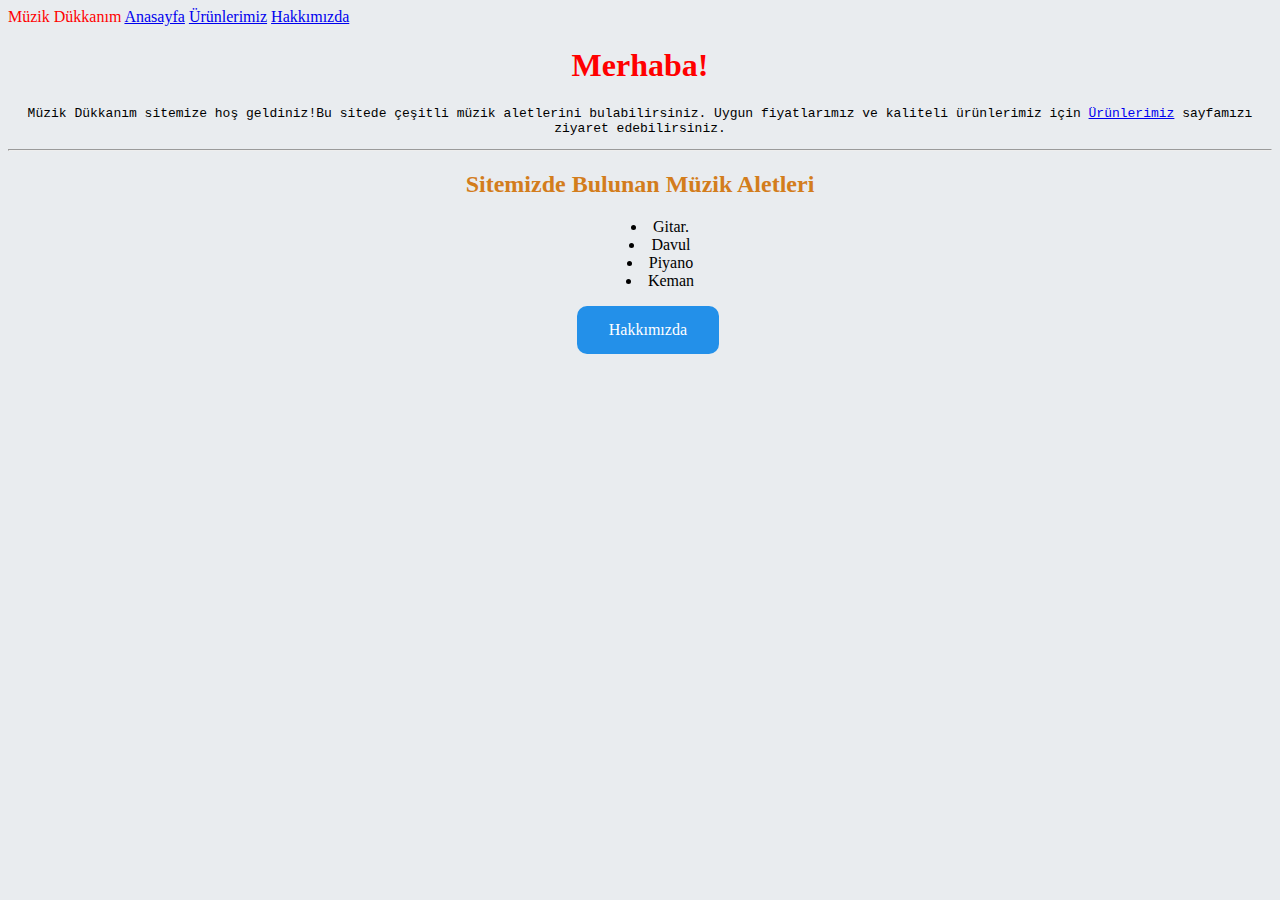
<file: bootstrap1/index.html>
<!doctype html>
<html lang="tr">
  <head>
    <!-- Required meta tags -->
    <meta charset="utf-8">
    <meta name="viewport" content="width=device-width, initial-scale=1, shrink-to-fit=no">

    <!-- Bootstrap CSS -->
    <link rel="stylesheet" href="https://cdn.jsdelivr.net/npm/bootstrap@4.5.3/dist/css/bootstrap.min.css" integrity="sha384-TX8t27EcRE3e/ihU7zmQxVncDAy5uIKz4rEkgIXeMed4M0jlfIDPvg6uqKI2xXr2" crossorigin="anonymous">
    <link rel="stylesheet" href="css/style.css">
    <title>Anasayfa</title>
  </head>
  <body class="bg-istenen-renk">
      <header class="jumbotron bg-dark for-header">
          <span style="color: red;">Müzik Dükkanım</span>
          <a href="index.html">Anasayfa</a>
          <a href="urunlerimiz.html" target="_parent">Ürünlerimiz</a>
          <a href="hakkimizda.html" target="_parent">Hakkımızda</a>
      </header>

      <div class="container">
          <div class="row">
              <div class="col-sm-12">
                  <h1 class="header-h1">Merhaba!</h1>
                  <p class="paragraf">Müzik Dükkanım sitemize hoş geldiniz!Bu sitede çeşitli müzik aletlerini bulabilirsiniz.
                      Uygun fiyatlarımız ve kaliteli ürünlerimiz için <a href="urunlerimiz.html">Ürünlerimiz</a>
                      sayfamızı ziyaret edebilirsiniz.
                  </p>
                  <hr>
              </div>
          </div>
          <div class="row">
              <div class="col-sm-12">
                <h2 class="header-h2">Sitemizde Bulunan Müzik Aletleri</h2>
                <span style="text-align: center;">
                    <ul>
                        <li>Gitar.</li>
                        <li>Davul</li>
                        <li>Piyano</li>
                        <li>Keman</li>
                    </ul>
                </span>
              </div>
          </div>
          <div class="row">
              <div class="col-sm-12">
                    <a href="hakkimizda.html" class="buttons">Hakkımızda</a>
              </div>
          </div>
        </div>

    <script src="https://code.jquery.com/jquery-3.5.1.slim.min.js" integrity="sha384-DfXdz2htPH0lsSSs5nCTpuj/zy4C+OGpamoFVy38MVBnE+IbbVYUew+OrCXaRkfj" crossorigin="anonymous"></script>
    <script src="https://cdn.jsdelivr.net/npm/bootstrap@4.5.3/dist/js/bootstrap.bundle.min.js" integrity="sha384-ho+j7jyWK8fNQe+A12Hb8AhRq26LrZ/JpcUGGOn+Y7RsweNrtN/tE3MoK7ZeZDyx" crossorigin="anonymous"></script>
  </body>
</html>
</file>
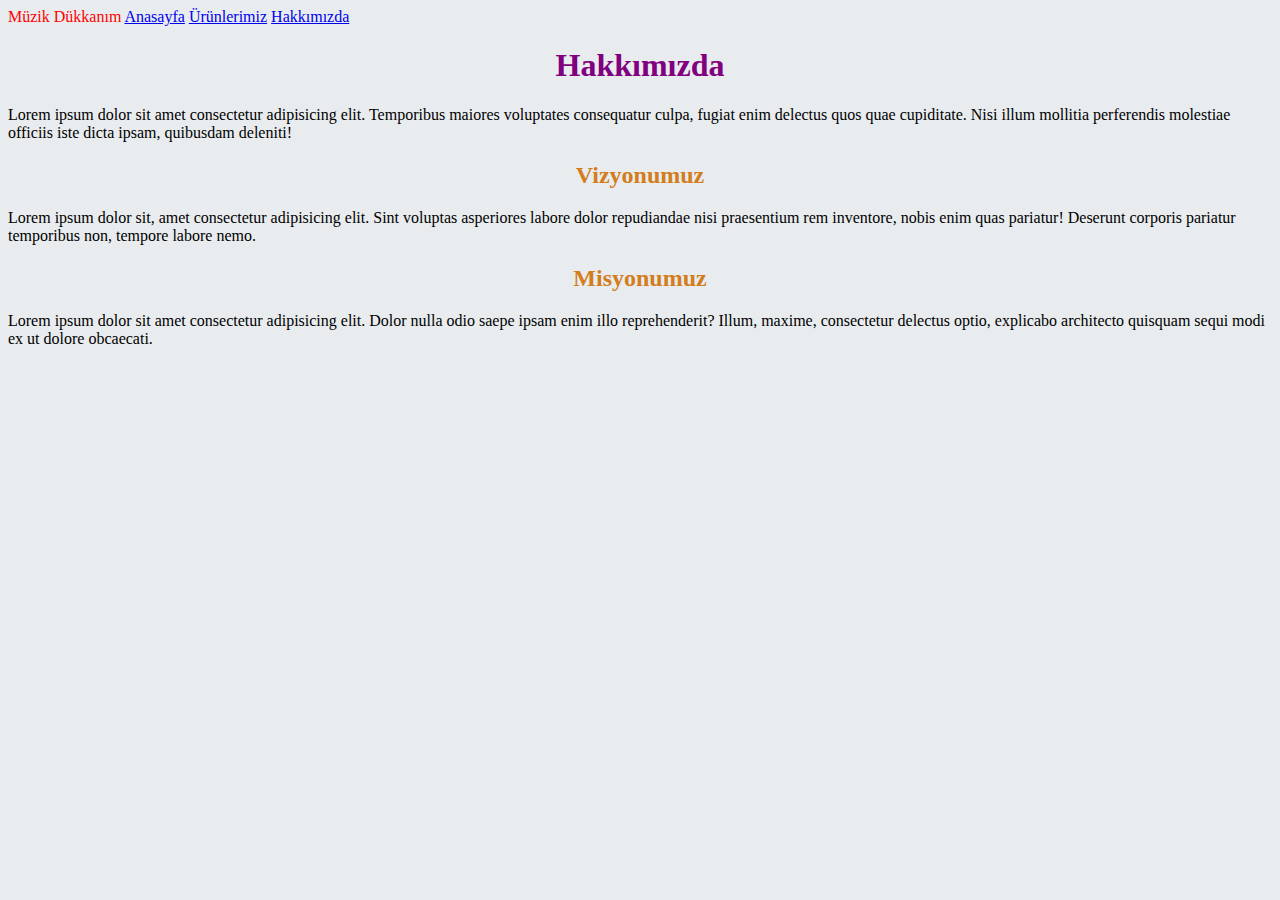
<file: bootstrap1/hakkimizda.html>
<!doctype html>
<html lang="tr">
  <head>
    <!-- Required meta tags -->
    <meta charset="utf-8">
    <meta name="viewport" content="width=device-width, initial-scale=1, shrink-to-fit=no">

    <!-- Bootstrap CSS -->
    <link rel="stylesheet" href="https://cdn.jsdelivr.net/npm/bootstrap@4.5.3/dist/css/bootstrap.min.css" integrity="sha384-TX8t27EcRE3e/ihU7zmQxVncDAy5uIKz4rEkgIXeMed4M0jlfIDPvg6uqKI2xXr2" crossorigin="anonymous">
    <link rel="stylesheet" href="css/style.css">
    <title>Hakkımızda</title>
  </head>
  <body  class="bg-istenen-renk">
    <header class="jumbotron bg-dark for-header">
        <span style="color: red;">Müzik Dükkanım</span>
        <a href="index.html">Anasayfa</a>
        <a href="urunlerimiz.html" target="_parent">Ürünlerimiz</a>
        <a href="hakkimizda.html" target="_parent">Hakkımızda</a>
    </header>

    <div class="container">
        <div class="row">
            <div class="col-sm-12">
                <h1 class="header-h1" style="color: purple;">Hakkımızda</h1>
                    <p>Lorem ipsum dolor sit amet consectetur adipisicing elit. Temporibus maiores voluptates consequatur culpa, fugiat enim delectus quos quae cupiditate. Nisi illum mollitia perferendis molestiae officiis iste dicta ipsam, quibusdam deleniti!</p>
                <h2 class="header-h2">Vizyonumuz</h2>
                    <p>Lorem ipsum dolor sit, amet consectetur adipisicing elit. Sint voluptas asperiores labore dolor repudiandae nisi praesentium rem inventore, nobis enim quas pariatur! Deserunt corporis pariatur temporibus non, tempore labore nemo.</p>
                <h2 class="header-h2">Misyonumuz</h2>
                    <p>Lorem ipsum dolor sit amet consectetur adipisicing elit. Dolor nulla odio saepe ipsam enim illo reprehenderit? Illum, maxime, consectetur delectus optio, explicabo architecto quisquam sequi modi ex ut dolore obcaecati.</p>
            </div>
        </div>
    </div>


    <script src="https://code.jquery.com/jquery-3.5.1.slim.min.js" integrity="sha384-DfXdz2htPH0lsSSs5nCTpuj/zy4C+OGpamoFVy38MVBnE+IbbVYUew+OrCXaRkfj" crossorigin="anonymous"></script>
    <script src="https://cdn.jsdelivr.net/npm/bootstrap@4.5.3/dist/js/bootstrap.bundle.min.js" integrity="sha384-ho+j7jyWK8fNQe+A12Hb8AhRq26LrZ/JpcUGGOn+Y7RsweNrtN/tE3MoK7ZeZDyx" crossorigin="anonymous"></script>
  </body>
</html>
</file>
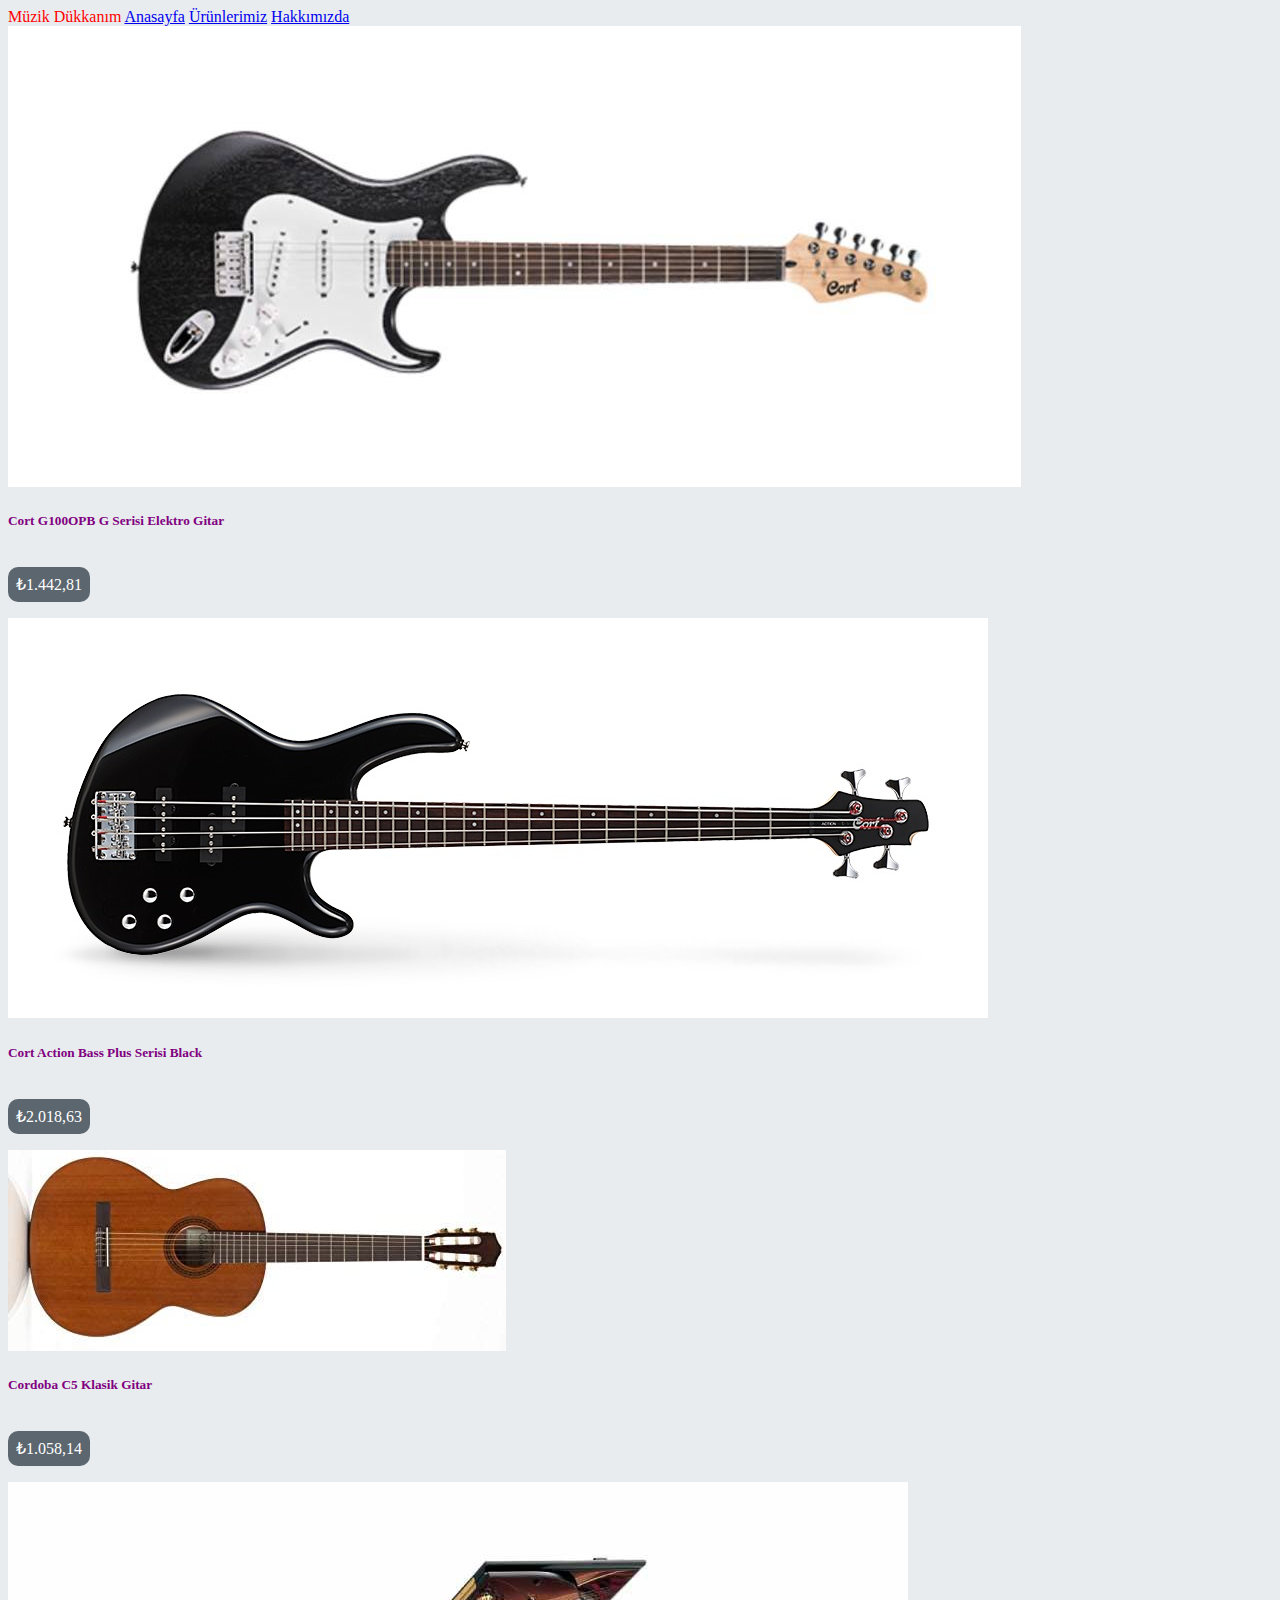
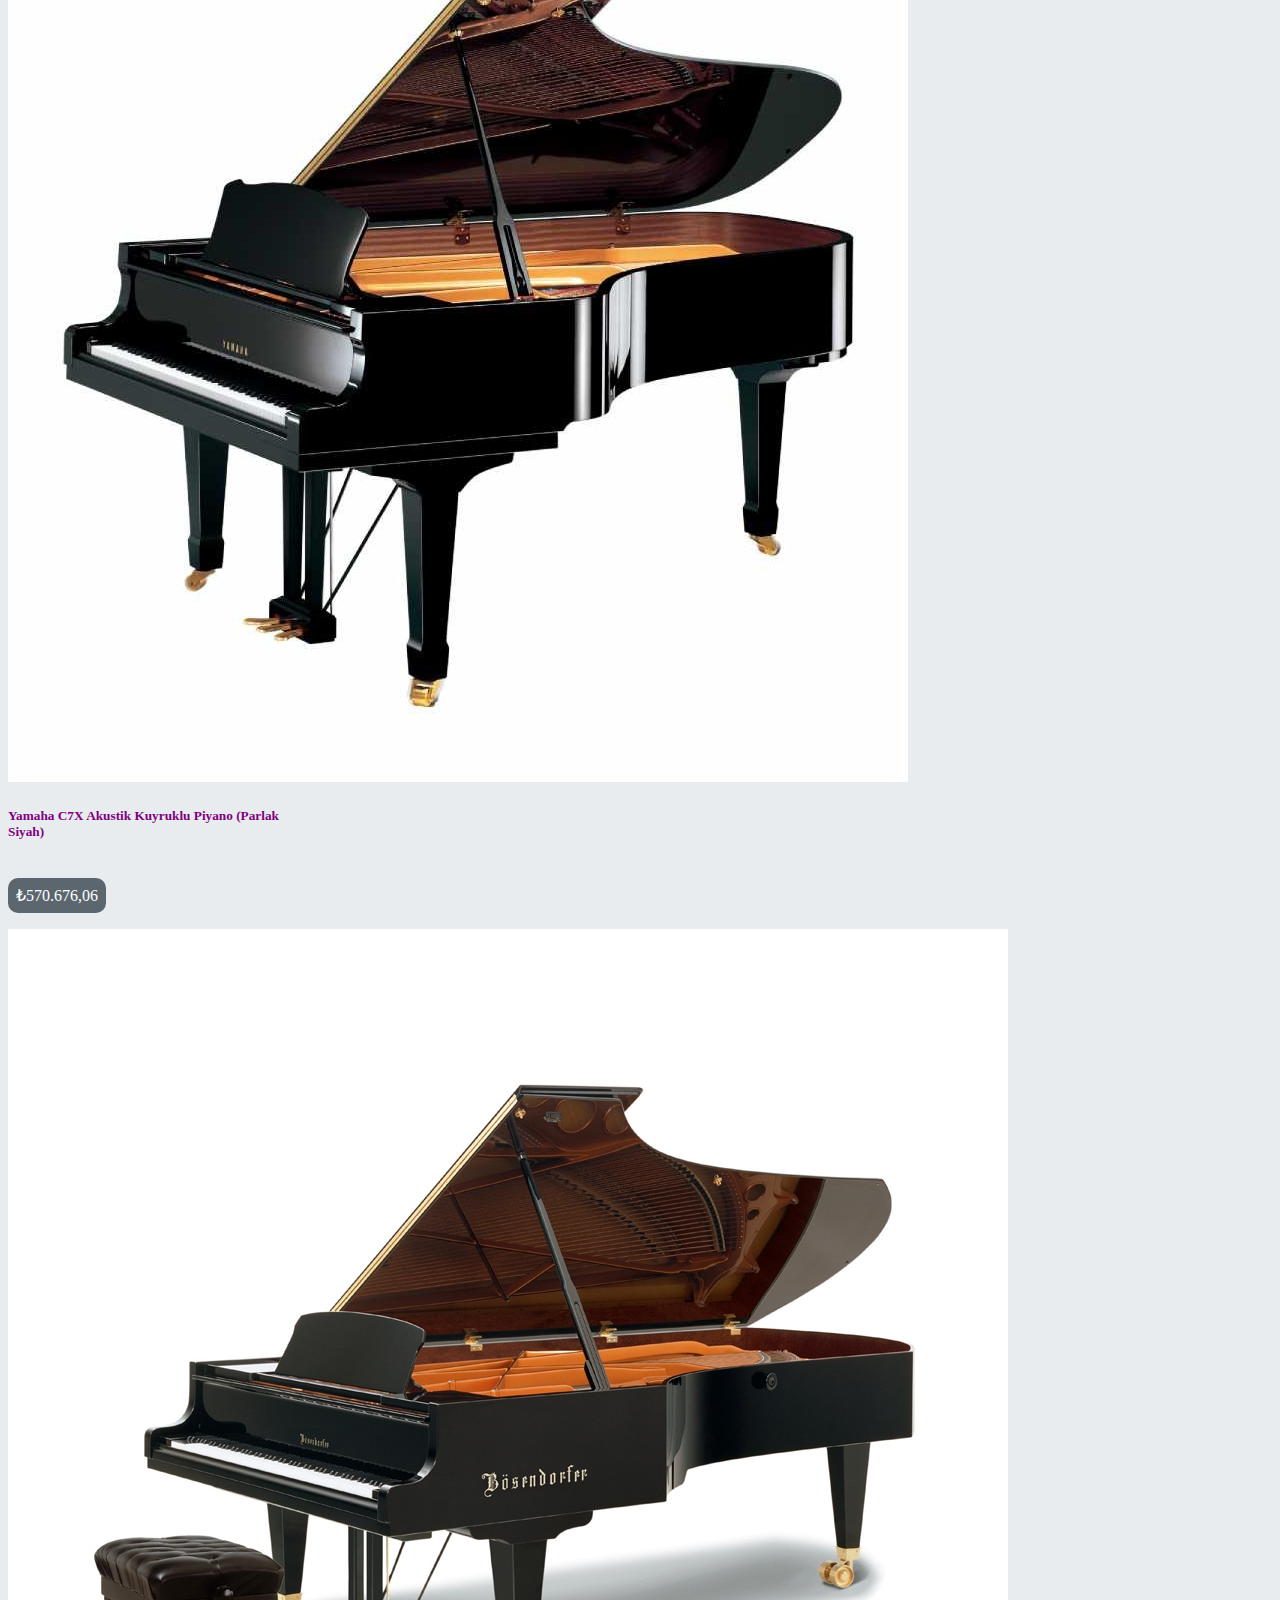
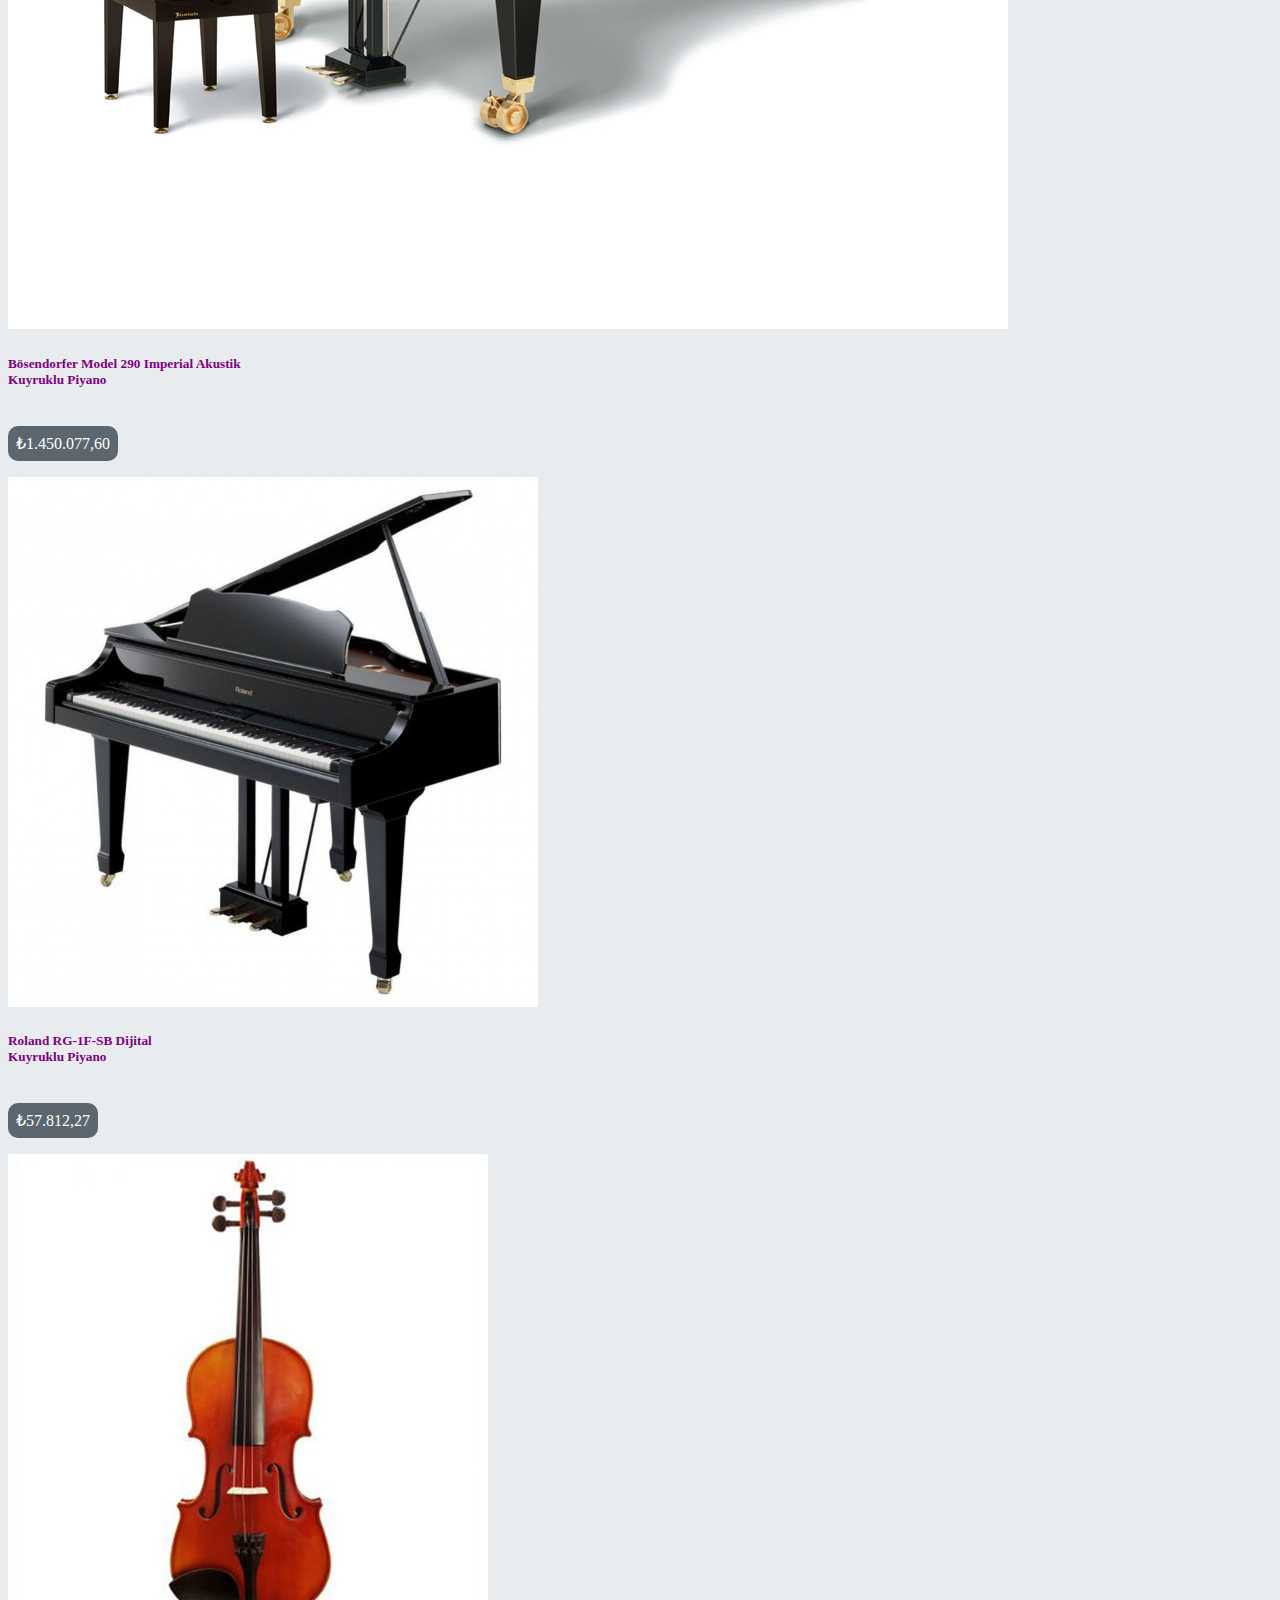
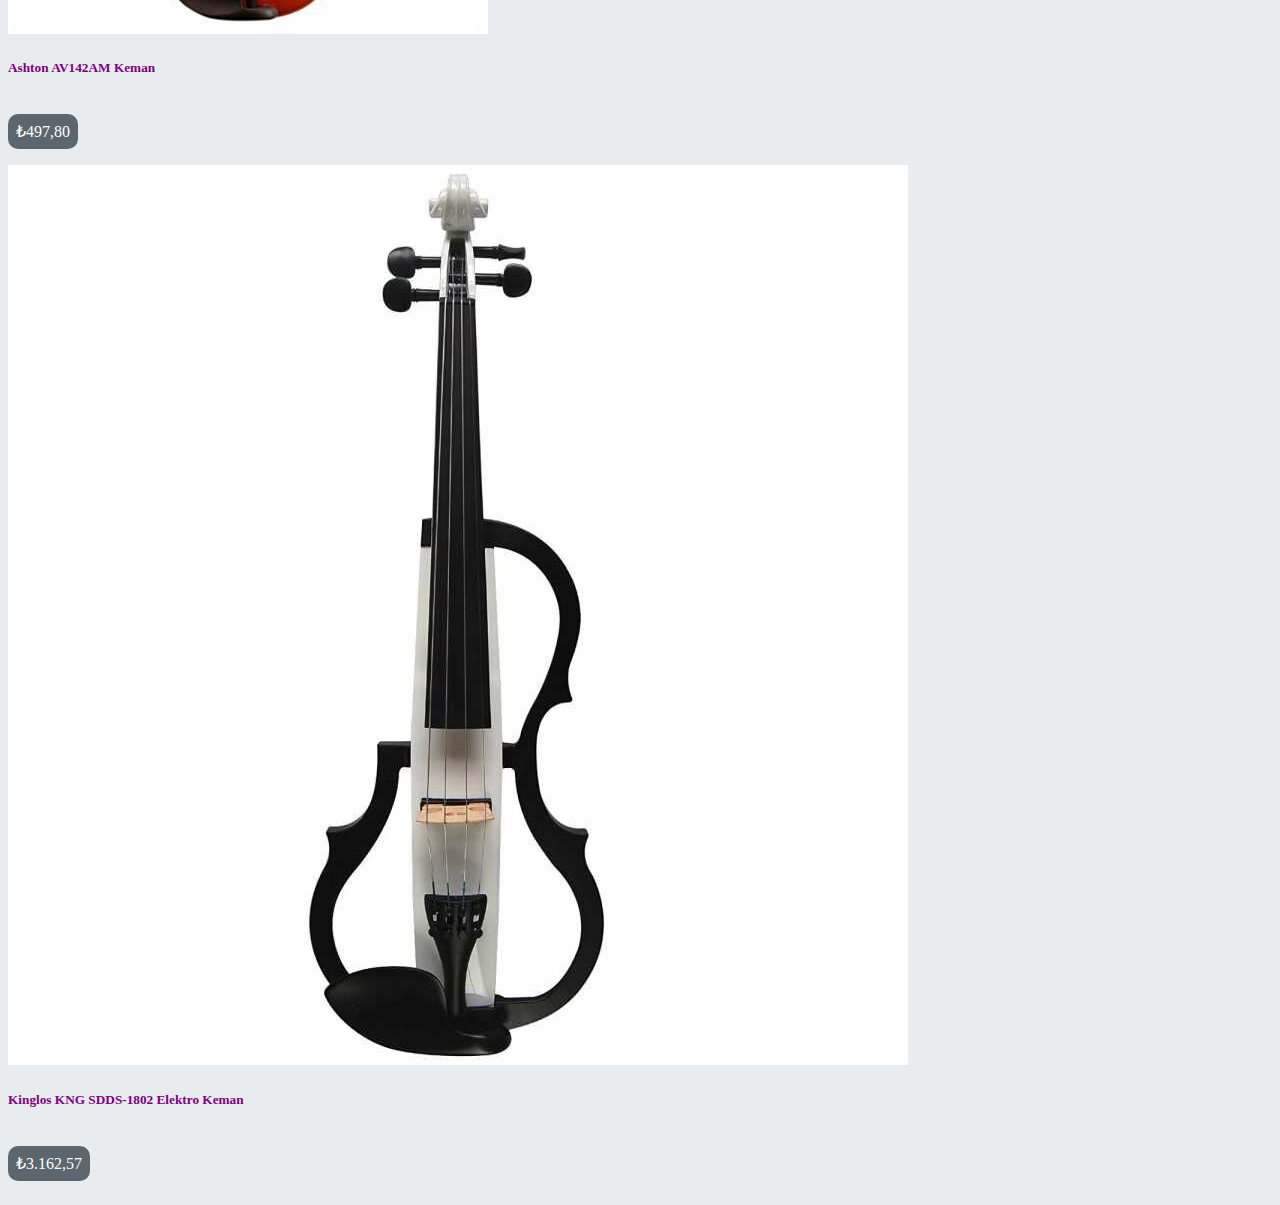
<file: bootstrap1/urunlerimiz.html>
<!doctype html>
<html lang="tr">
  <head>
    <!-- Required meta tags -->
    <meta charset="utf-8">
    <meta name="viewport" content="width=device-width, initial-scale=1, shrink-to-fit=no">

    <!-- Bootstrap CSS -->
    <link rel="stylesheet" href="https://cdn.jsdelivr.net/npm/bootstrap@4.5.3/dist/css/bootstrap.min.css" integrity="sha384-TX8t27EcRE3e/ihU7zmQxVncDAy5uIKz4rEkgIXeMed4M0jlfIDPvg6uqKI2xXr2" crossorigin="anonymous">
    <link rel="stylesheet" href="css/style.css">
    <title>Ürünlerimiz</title>
  </head>
  <body class="bg-istenen-renk">
        <header class="jumbotron bg-dark for-header">
            <span style="color: red;">Müzik Dükkanım</span>
            <a href="index.html">Anasayfa</a>
            <a href="urunlerimiz.html" target="_parent">Ürünlerimiz</a>
            <a href="hakkimizda.html" target="_parent">Hakkımızda</a>
        </header>

        <div class="container">
            <div class="row mb-3">
                <div class="col-sm-4">
                    <div class="card" style="width: 18rem;">
                        <img src="assets/gitar1.jpg" class="card-img-top" alt="">
                        <div class="card-body">
                          <h5 class="card-title header-h5">Cort G100OPB G Serisi Elektro Gitar</h5>
                          <p class="card-text price-button">₺1.442,81</p>
                        </div>
                      </div>
                </div>
                <div class="col-sm-4">
                    <div class="card" style="width: 18rem;">
                        <img src="assets/gitar2.jpg" class="card-img-top" alt="">
                        <div class="card-body">
                          <h5 class="card-title header-h5">Cort Action Bass Plus Serisi Black </h5>
                          <p class="card-text price-button">₺2.018,63</p>
                        </div>
                      </div>
                </div>
                <div class="col-sm-4">
                    <div class="card" style="width: 10rem;;">
                        <img src="assets/gitar3.jpg" class="card-img-top" alt="">
                        <div class="card-body">
                          <h5 class="card-title header-h5">Cordoba C5 Klasik Gitar</h5>
                          <p class="card-text price-button">₺1.058,14</p>
                        </div>
                      </div>
                </div>
            </div>
            <div class="row mb-3">
                <div class="col-sm-4">
                    <div class="card" style="width: 18rem;">
                        <img src="assets/piyano1.jpg" class="card-img-top" alt="">
                        <div class="card-body">
                          <h5 class="card-title header-h5">Yamaha C7X Akustik Kuyruklu Piyano (Parlak Siyah)</h5>
                          <p class="card-text price-button">₺570.676,06</p>
                        </div>
                      </div>
                </div>
                <div class="col-sm-4">
                    <div class="card" style="width: 18rem;">
                        <img src="assets/piyano2.jpg" class="card-img-top" alt="">
                        <div class="card-body">
                          <h5 class="card-title header-h5">Bösendorfer Model 290 Imperial Akustik Kuyruklu Piyano</h5>
                          <p class="card-text price-button">₺1.450.077,60</p>
                        </div>
                      </div>
                </div>
                <div class="col-sm-4">
                    <div class="card" style="width: 10rem;;">
                        <img src="assets/piyano3.jpg" class="card-img-top" alt="">
                        <div class="card-body">
                          <h5 class="card-title header-h5">Roland RG-1F-SB Dijital Kuyruklu Piyano</h5>
                          <p class="card-text price-button">₺57.812,27</p>
                        </div>
                      </div>
                </div>
            </div>
            <div class="row mb-3">
                <div class="col-sm-4">
                    <div class="card" style="width: 18rem;">
                        <img src="assets/keman1.jpg" class="card-img-top" alt="">
                        <div class="card-body">
                          <h5 class="card-title header-h5">Ashton AV142AM Keman</h5>
                          <p class="card-text price-button">₺497,80</p>
                        </div>
                      </div>
                </div>
                <div class="col-sm-4">
                    <div class="card" style="width: 18rem;">
                        <img src="assets/keman2.jpg" class="card-img-top" alt="">
                        <div class="card-body">
                          <h5 class="card-title header-h5">Kinglos KNG SDDS-1802 Elektro Keman</h5>
                          <p class="card-text price-button">₺3.162,57</p>
                        </div>
                      </div>
                </div>
            </div>
        </div>

    <script src="https://code.jquery.com/jquery-3.5.1.slim.min.js" integrity="sha384-DfXdz2htPH0lsSSs5nCTpuj/zy4C+OGpamoFVy38MVBnE+IbbVYUew+OrCXaRkfj" crossorigin="anonymous"></script>
    <script src="https://cdn.jsdelivr.net/npm/bootstrap@4.5.3/dist/js/bootstrap.bundle.min.js" integrity="sha384-ho+j7jyWK8fNQe+A12Hb8AhRq26LrZ/JpcUGGOn+Y7RsweNrtN/tE3MoK7ZeZDyx" crossorigin="anonymous"></script>
  </body>
</html>
</file>
<file: bootstrap1/css/style.css>
.bg-istenen-renk{
    background-color: #E9ECEF;
}

.header-h1{
    text-align: center;
    color: red;
}
.header-h2{
    text-align: center;
    color:rgb(211, 125, 28);
}
.header-h5{
    color:purple;
}
.paragraf{
    text-align: center;
    font-family:monospace;
}
.price-button{
    border-radius: 10px;
    display: inline-block;
    background-color: #5b666e; 
    color: white;
    padding: 8px 8px;
}
ul{
    list-style-position: inside;
}

.buttons{
    border-radius: 10px;
    text-align: center;
    text-decoration: none;
    display: inline-block;
    margin-left: 45%;
    margin-right: 45%;
    background-color: #2390e9;
    border: none;
    color: white;
    padding: 15px 32px;
    font-size: 16px;
}
</file>
